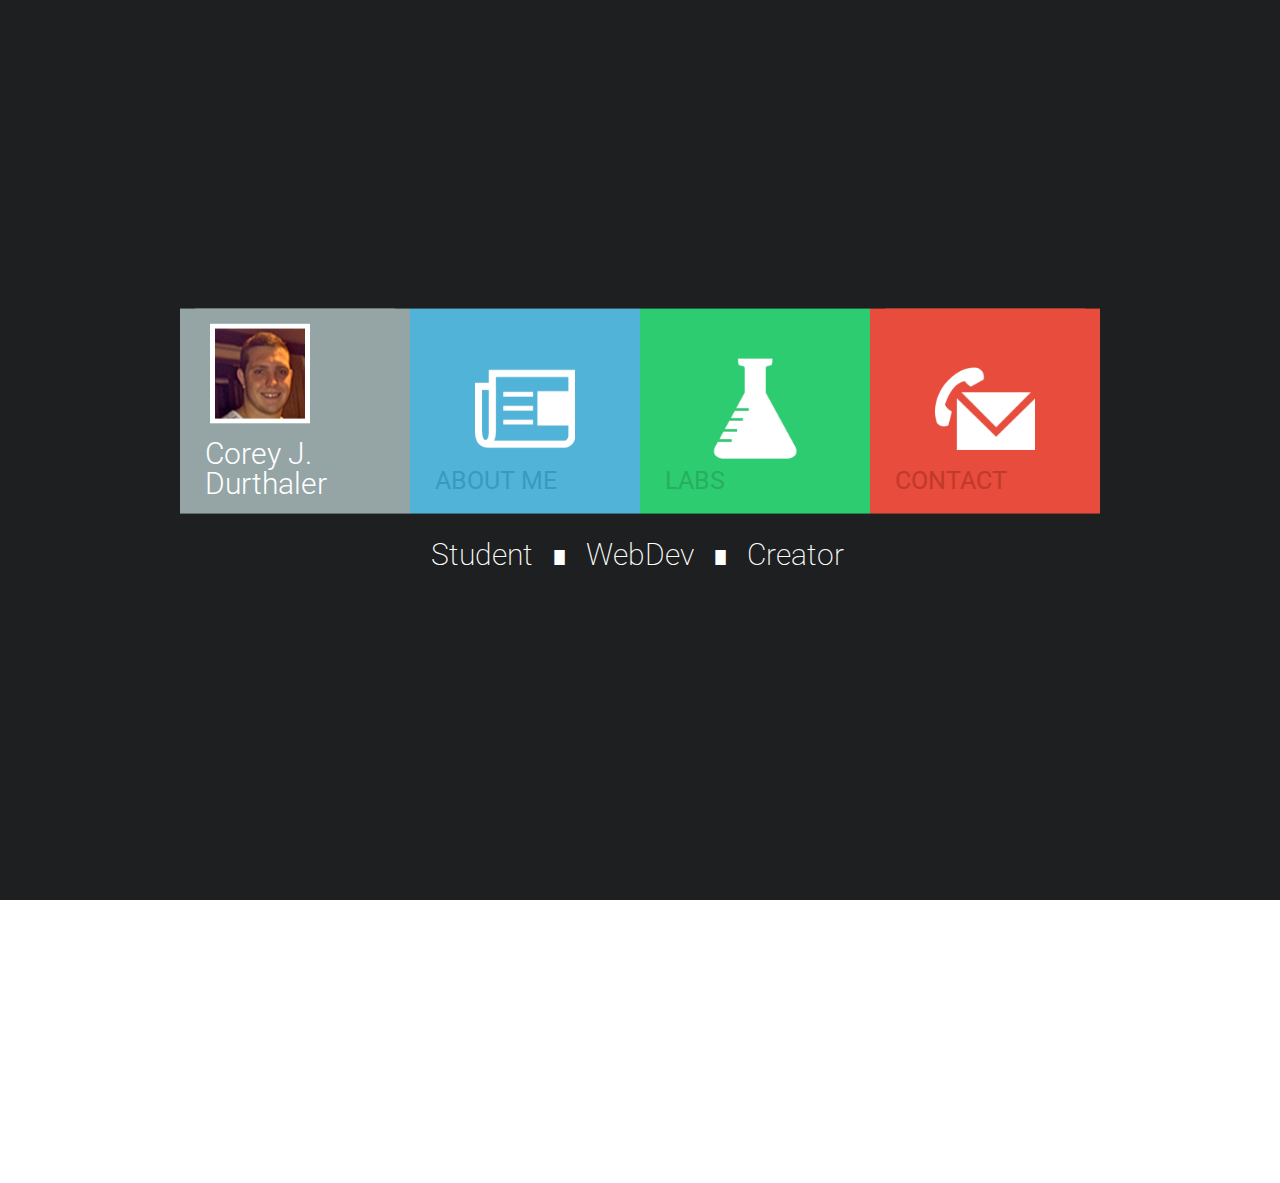
<file: index.html>
<!DOCTYPE html>
<html>
  <head>
    <link href='http://fonts.googleapis.com/css?family=Roboto:100,400,300,500,700' rel='stylesheet' type='text/css'>
    <script src="http://code.jquery.com/jquery-2.1.1.min.js"></script>
    <script src="https://maxcdn.bootstrapcdn.com/bootstrap/3.2.0/js/bootstrap.min.js"></script>
    <link href="http://maxcdn.bootstrapcdn.com/font-awesome/4.1.0/css/font-awesome.min.css" rel="stylesheet">
    <link rel="stylesheet" href="./lib/bootstrap.min.css">
    <script src="./lib/angular.min.js"></script>
    <script src="./lib/angular-ui-router.min.js"></script>
    <link rel="stylesheet" href="./css/main.css">
    <script src="./app.js"></script>
    <title>Corey J. Durthaler - Student - WebDev - Creator</title>
  </head>
  <body ng-app="app" >
    
      <div class="wrap" >
        <div ng-hide="isActive('/home')" ui-view="nav" ng-controller="navCtrl"></div>
        <div ui-view="landing" class="centerme"></div>
        <div id="content" ui-view="content"></div>
      </div>

  </body>
</html>
</file>
<file: css/main.css>
/*@import url("resume.css");*/
html, body {
  font-family: 'Roboto';
  height: 100%;
}
/* START ACTIVE STATES*/
.activehome {
  background: #95A5A6;
}
.activeabout {
  background: #52B3D9;
}

.activelabs {
  background: #2ecc71;
}
.activecontact {
  background: #e74c3c;
}
.activeabout > a, .activelabs > a, .activecontact > a {
  color:#ffffff !important;
}
/* END ACTIVE STATES*/

/* START NAVBAR */
.navbar {
  max-height: 50px;
  -webkit-box-shadow: -1px 11px 5px 0px rgba(0,0,0,0.34);
  -moz-box-shadow: -1px 11px 5px 0px rgba(0,0,0,0.34);
  box-shadow: -1px 11px 5px 0px rgba(0,0,0,0.34);
}
.navbarabout {
  border-radius: 0;
  border-bottom: 8px solid #52B3D9;
}
.navbarlabs {
  border-radius: 0;
  border-bottom: 8px solid #2ecc71;
}
.navbarcontact{
  border-radius: 0;
  border-bottom: 8px solid #e74c3c;
}
/*END NAVBAR*/

/* START BLOG STYLING */
.post {
  background: #fff;
  box-shadow: 0px 1px 1px #aaa;
  padding: 10px 10px 0px 10px;
}
.post-title a {
  color:#27ae60;
}
.post-footer {
  padding-bottom: 10px;
}
.tags {
  background: #1d1f20;
}
.btn-readmore {
  color:#fff;
  background: #27ae60;
}
.post-likes {
  float: right;
}
/* END BLOG STYLING */

#content {
  height: 100%;
}
.wrap {
  height: 100%;
  background-color: #1d1f20;
}

.centerme {
    margin: 0 auto;
    display: table;
    position: relative;
    top: 50%;
    -webkit-transform: translateY(-50%);
    -moz-transform: translateY(-50%);
    -o-transform: translateY(-50%);
    -ms-transform: translateY(-50%);
    transform: translateY(-50%);
}

.container{
  width:1025px;
}

.vertical-center {
  height:100%;
  width:100%;

  text-align: center;  /* align the inline(-block) elements horizontally */
  font: 0/0 a;         /* remove the gap between inline(-block) elements */
}

.vertical-center:before {    /* create a full-height inline block pseudo=element */
  content: ' ';
  display: inline-block;
  vertical-align: middle;  /* vertical alignment of the inline element */
  height: 100%;
}

.vertical-center > .container {
  max-width: 100%;
/*  background-color: gold;*/

  display: inline-block;
  vertical-align: middle;  /* vertical alignment of the inline element */
  font: 16px/1 "Helvetica Neue", Helvetica, Arial, sans-serif;        /* <-- reset the font property */
}

@media (max-width: 768px) {
  .vertical-center:before {
    /* height: auto; */
    display: none;
  }
  .square {
    display: none; !important
  }
}
#headshot-wrap {
  padding:15px;
  display:block;
  margin:auto;
}
#headshot {
  padding: 5px; 
  background-color: #FFF; 
/*  box-shadow: 0 1px 3px rgba(34, 25, 25, 0.4); 
  -moz-box-shadow: 0 1px 2px rgba(34,25,25,0.4); 
  -webkit-box-shadow: 0 1px 3px rgba(34, 25, 25, 0.4);*/

}
#nametext {
  line-height: 1;
  color:#ffffff; 
  font-weight:300; 
  font-size:30px; 
  font-family:'Roboto';
  padding-top:20px;
}
#listtext {
  padding:5px; 
  color:#ffffff; 
  font-weight:200; 
  font-size:30px; 
  font-family:'Roboto';
  padding-top:20px;
}
.carre_couleur
{
  width:200px;
  height: 200px;
  display: inline-block;
  position: relative;
  margin-top: 0px;
}
.base_hov .retract
{
  -webkit-transition: all 200ms ease-in;
  -webkit-transform-origin: 50% 20%; 
  -webkit-transform: scale(1);
  -moz-transition: all 200ms ease-in;
  -moz-transform-origin: 50% 20%;
  -moz-transform: scale(1);
  -ms-transition: all 200ms ease-in;
  -ms-transform-origin: 50% 20%;
  -ms-transform: scale(1);
  transition: all 200ms ease-in;
  transform-origin: 50% 20%;
  transform: scale(1);
  width:200px;
  height: 200px;
  position: absolute;
  z-index: 2;
  left:0;
}
.base_hov:hover .retract
{
  -webkit-transition: all 200ms ease-in;
  -webkit-transform: scale(0.6);
  -moz-transition: all 200ms ease-in;
  -moz-transform: scale(0.6);
  -ms-transition: all 200ms ease-in;
  -ms-transform: scale(0.6);
  transition: all 200ms ease-in;
  transform: scale(0.6);
}
.acced
{
  width: 180px;
  padding:10px;
  bottom:0; 
  position:absolute;
  z-index: 1; 
  text-align: left;
}
.big_acced
{
  color:#ffffff;
  font-size:25px;
  font-weight: 400;
  font-family:'Roboto';
}
.middle_acced
{
  color:#ffffff;
  font-size:15px;
  font-weight: 400;
  font-family:'Roboto';
}
</file>
